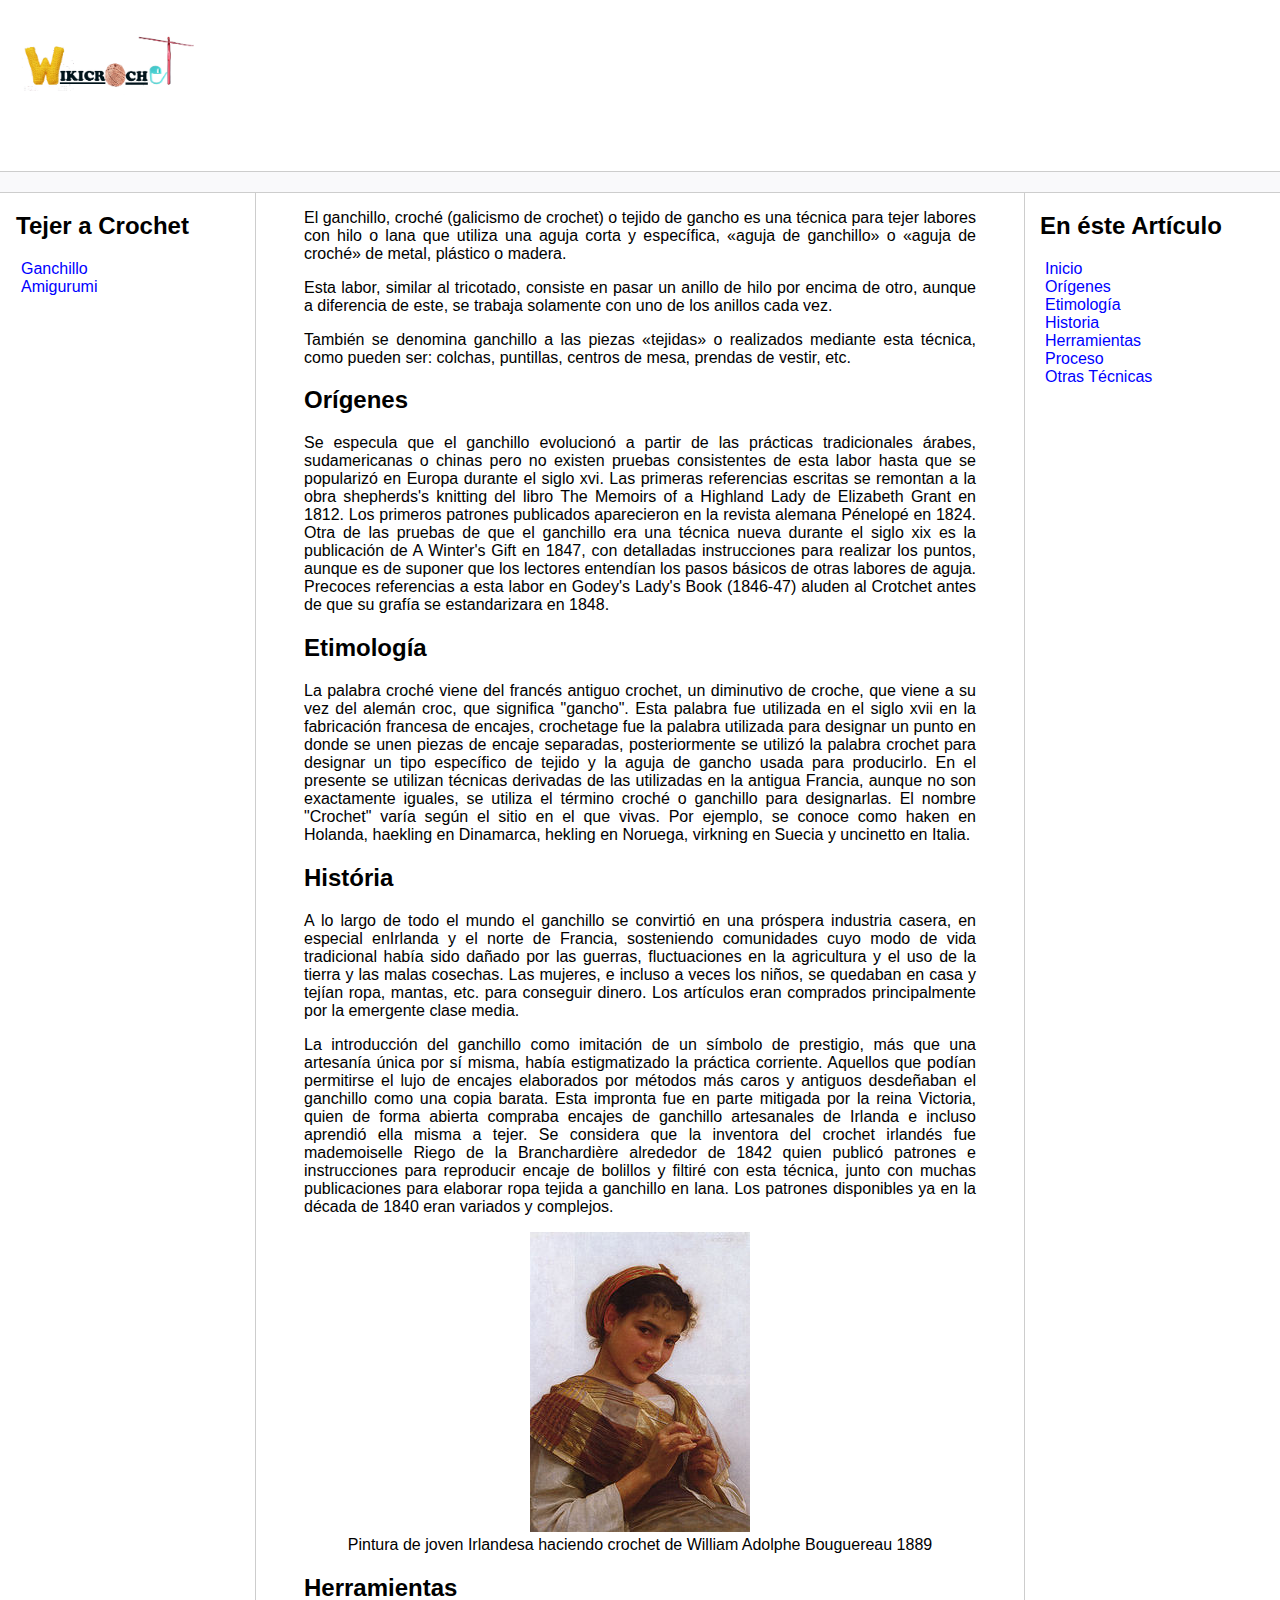
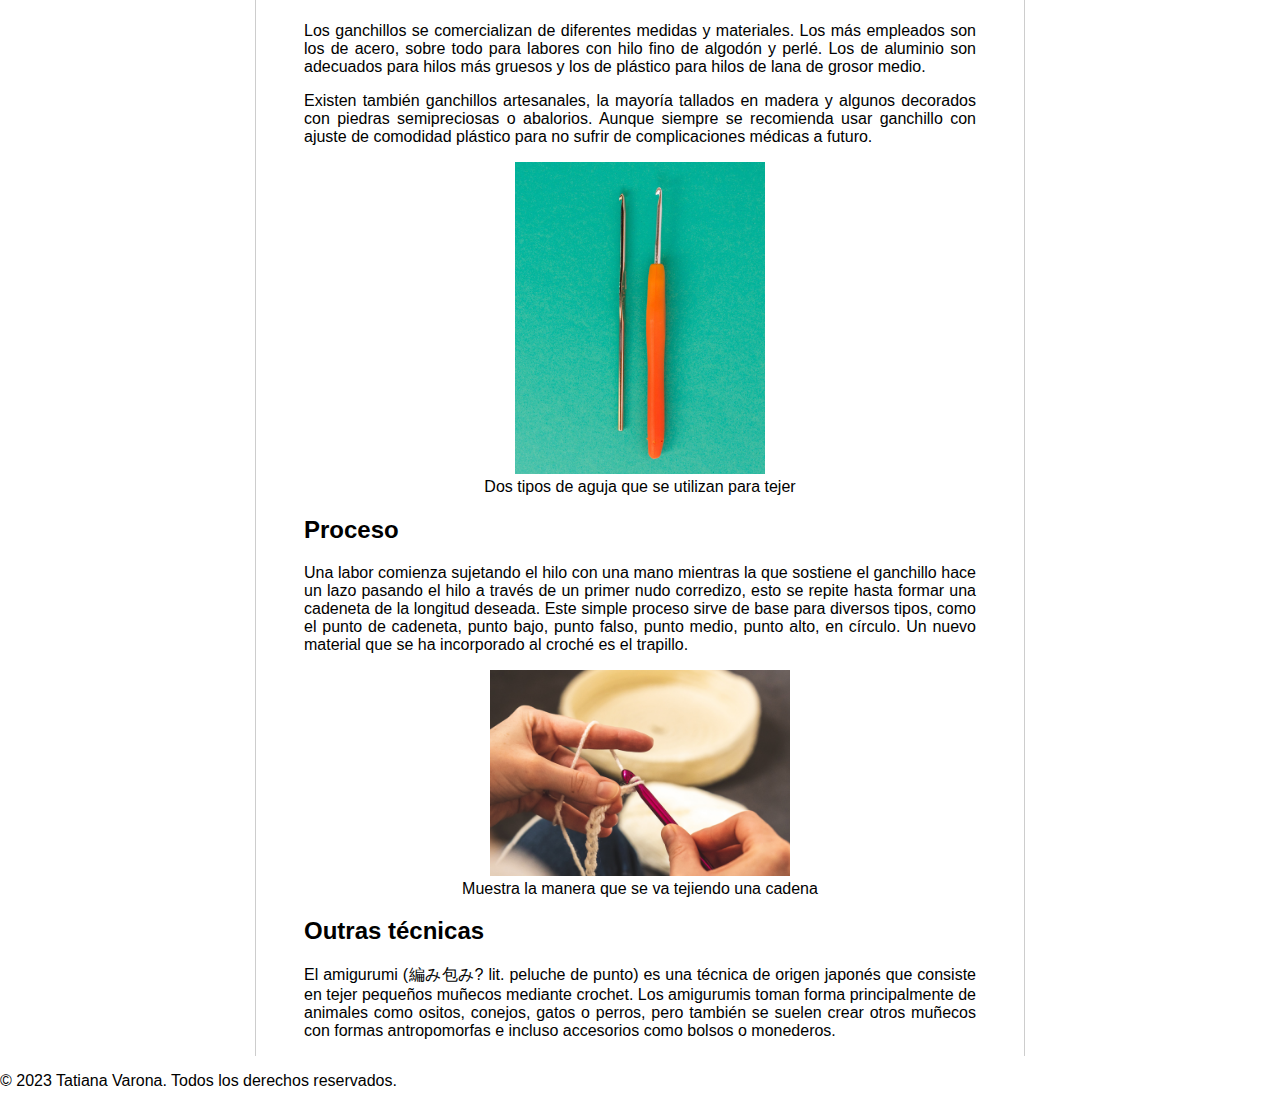
<file: index.html>
<!DOCTYPE html>
<html lang="pt-br">

<head>
    <meta charset="UTF-8">
    <meta http-equiv="X-UA-Compatible" content="IE=edge">
    <meta name="viewport" content="width=device-width, initial-scale=1.0">
    <title>Tejer a Crochet</title>
    <link rel="stylesheet" href="assets/css/style.css">
</head>

<body>
    <header>
        <div class="logo">
            <img src="assets/images/mi_logo.jpg" width="250" alt="Logo de la página que dice Wikicrochet" />
        </div>
    </header>

    <div class="bar"></div>

    <div class="content">
        <div class="sidebar">
            <h2>Tejer a Crochet</h2>
            <ul>
                <li><a href="index.html">Ganchillo</a></li>
                <li><a href="amigurumi.html">Amigurumi</a></li>
            </ul>
        </div>

        <div class="main">
            <section id="inicio">
                <p>El ganchillo, croché (galicismo de crochet) o tejido de gancho es una técnica para tejer labores con
                    hilo o lana que utiliza una aguja corta y específica, «aguja de ganchillo» o «aguja de croché» de
                    metal, plástico o madera.<br>
                <p>Esta labor, similar al tricotado, consiste en pasar un anillo de hilo por encima de otro, aunque a
                    diferencia de este, se trabaja solamente con uno de los anillos cada vez.</p>
                <p>También se denomina ganchillo a las piezas «tejidas» o realizados mediante esta técnica, como pueden
                    ser: colchas, puntillas, centros de mesa, prendas de vestir, etc.</p>
            </section>

            <section id="origenes">
                <h2>Orígenes</h2>
                <p>Se especula que el ganchillo evolucionó a partir de las prácticas tradicionales árabes, sudamericanas
                    o chinas pero no existen pruebas consistentes de esta labor hasta que se popularizó en Europa
                    durante el siglo xvi. Las primeras referencias escritas se remontan a la obra shepherds's knitting
                    del libro The Memoirs of a Highland Lady de Elizabeth Grant en 1812. Los primeros patrones
                    publicados aparecieron en la revista alemana Pénelopé en 1824. Otra de las pruebas de que el
                    ganchillo era una técnica nueva durante el siglo xix es la publicación de A Winter's Gift en 1847,
                    con detalladas instrucciones para realizar los puntos, aunque es de suponer que los lectores
                    entendían los pasos básicos de otras labores de aguja. Precoces referencias a esta labor en Godey's
                    Lady's Book (1846-47) aluden al Crotchet antes de que su grafía se estandarizara en 1848.</p>
            </section>

            <section id="etimologia">
                <h2>Etimología</h2>
                <p>La palabra croché viene del francés antiguo crochet, un diminutivo de croche, que viene a su vez del
                    alemán croc, que significa "gancho". Esta palabra fue utilizada en el siglo xvii en la fabricación
                    francesa de encajes, crochetage fue la palabra utilizada para designar un punto en donde se unen
                    piezas de encaje separadas, posteriormente se utilizó la palabra crochet para designar un tipo
                    específico de tejido y la aguja de gancho usada para producirlo. En el presente se utilizan técnicas
                    derivadas de las utilizadas en la antigua Francia, aunque no son exactamente iguales, se utiliza el
                    término croché o ganchillo para designarlas. El nombre "Crochet" varía según el sitio en el que
                    vivas. Por ejemplo, se conoce como haken en Holanda, haekling en Dinamarca, hekling en Noruega,
                    virkning en Suecia y uncinetto en Italia.</p>
            </section>

            <section id="historia">
                <h2>História</h2>
                <p>A lo largo de todo el mundo el ganchillo se convirtió en una próspera industria casera, en especial
                    enIrlanda y el norte de Francia, sosteniendo comunidades cuyo modo de vida tradicional había sido
                    dañado por las guerras, fluctuaciones en la agricultura y el uso de la tierra y las malas cosechas.
                    Las mujeres, e incluso a veces los niños, se quedaban en casa y tejían ropa, mantas, etc. para
                    conseguir dinero. Los artículos eran comprados principalmente por la emergente clase media.</p>
                <p>La introducción del ganchillo como imitación de un símbolo de prestigio, más que una artesanía única
                    por sí misma, había estigmatizado la práctica corriente. Aquellos que podían permitirse el lujo de
                    encajes elaborados por métodos más caros y antiguos desdeñaban el ganchillo como una copia barata.
                    Esta impronta fue en parte mitigada por la reina Victoria, quien de forma abierta compraba encajes
                    de ganchillo artesanales de Irlanda e incluso aprendió ella misma a tejer. Se considera que la
                    inventora del crochet irlandés fue mademoiselle Riego de la Branchardière alrededor de 1842 quien publicó patrones
                    e instrucciones para reproducir encaje de bolillos y filtiré con esta técnica, junto con muchas
                    publicaciones para elaborar ropa tejida a ganchillo en lana. Los patrones disponibles ya en la
                    década de 1840 eran variados y complejos.</p>
                <figure>
                    <img src="assets/images/220px-William-Adolphe_Bouguereau_(1825-1905)_-_Young_Girl_Crocheting_(1889).jpg"
                        alt="Pintura de joven Irlandesa haciendo crochet de William Adolphe Bouguereau 1889">
                    <figcaption>Pintura de joven Irlandesa haciendo crochet de William Adolphe Bouguereau 1889
                    </figcaption>
                </figure>
            </section>
            <section id="herramientas">
                <h2>Herramientas</h2>
                <p>Los ganchillos se comercializan de diferentes medidas y materiales. Los más empleados son los de
                    acero, sobre todo para labores con hilo fino de algodón y perlé. Los de aluminio son adecuados para
                    hilos más gruesos y los de plástico para hilos de lana de grosor medio.</p>
                <p> Existen también ganchillos artesanales, la mayoría tallados en madera y algunos decorados con
                    piedras semipreciosas o abalorios. Aunque siempre se recomienda usar ganchillo con ajuste de
                    comodidad plástico para no sufrir de complicaciones médicas a futuro.</p>
                <figure>
                    <img src="assets/images/dama-vs-ergonomico.jpg" width="250" alt="Dos tipos de aguja que se utilizan para tejer">
                    <figcaption>Dos tipos de aguja que se utilizan para tejer</figcaption>
                </figure>

            </section>
            <section>
                <h2>Proceso</h2>
                <p>Una labor comienza sujetando el hilo con una mano mientras la que sostiene el ganchillo hace un lazo
                    pasando el hilo a través de un primer nudo corredizo, esto se repite hasta formar una cadeneta de la
                    longitud deseada. Este simple proceso sirve de base para diversos tipos, como el punto de cadeneta,
                    punto bajo, punto falso, punto medio, punto alto, en círculo. Un nuevo material que se ha
                    incorporado al croché es el trapillo.</p>
                <figure>
                    <img src="assets/images/crochet-ganchillo.jpg" alt="Muestra la manera que se va tejiendo una cadena" width="300" />
                    <figcaption>Muestra la manera que se va tejiendo una cadena</figcaption>
                </figure>

            </section>

            <section id="tecnicas">
                <h2>Outras técnicas</h2>
                <p>El amigurumi (編み包み? lit. peluche de punto) es una técnica de origen japonés que consiste en tejer
                    pequeños muñecos mediante crochet. Los amigurumis toman forma principalmente de animales como
                    ositos, conejos, gatos o perros, pero también se suelen crear otros muñecos con formas antropomorfas
                    e incluso accesorios como bolsos o monederos.</p>
            </section>
        </div>

        <div class="anchors">
            <h2>En éste Artículo</h2>
            <ul>
                <li><a href="#inicio">Inicio</a></li>
                <li><a href="#origenes">Orígenes</a></li>
                <li><a href="#etimologia">Etimología</a></li>
                <li><a href="#historia">Historia</a></li>
                <li><a href="#herramientas">Herramientas</a></li>
                <li><a href="#proceso">Proceso</a></li>
                <li><a href="#tecnicas">Otras Técnicas</a></li>

            </ul>
        </div>

    </div>

    <footer>
        <p>&copy; 2023 Tatiana Varona. Todos los derechos reservados.</p>
        
    </footer>

</body>

</html>
</file>
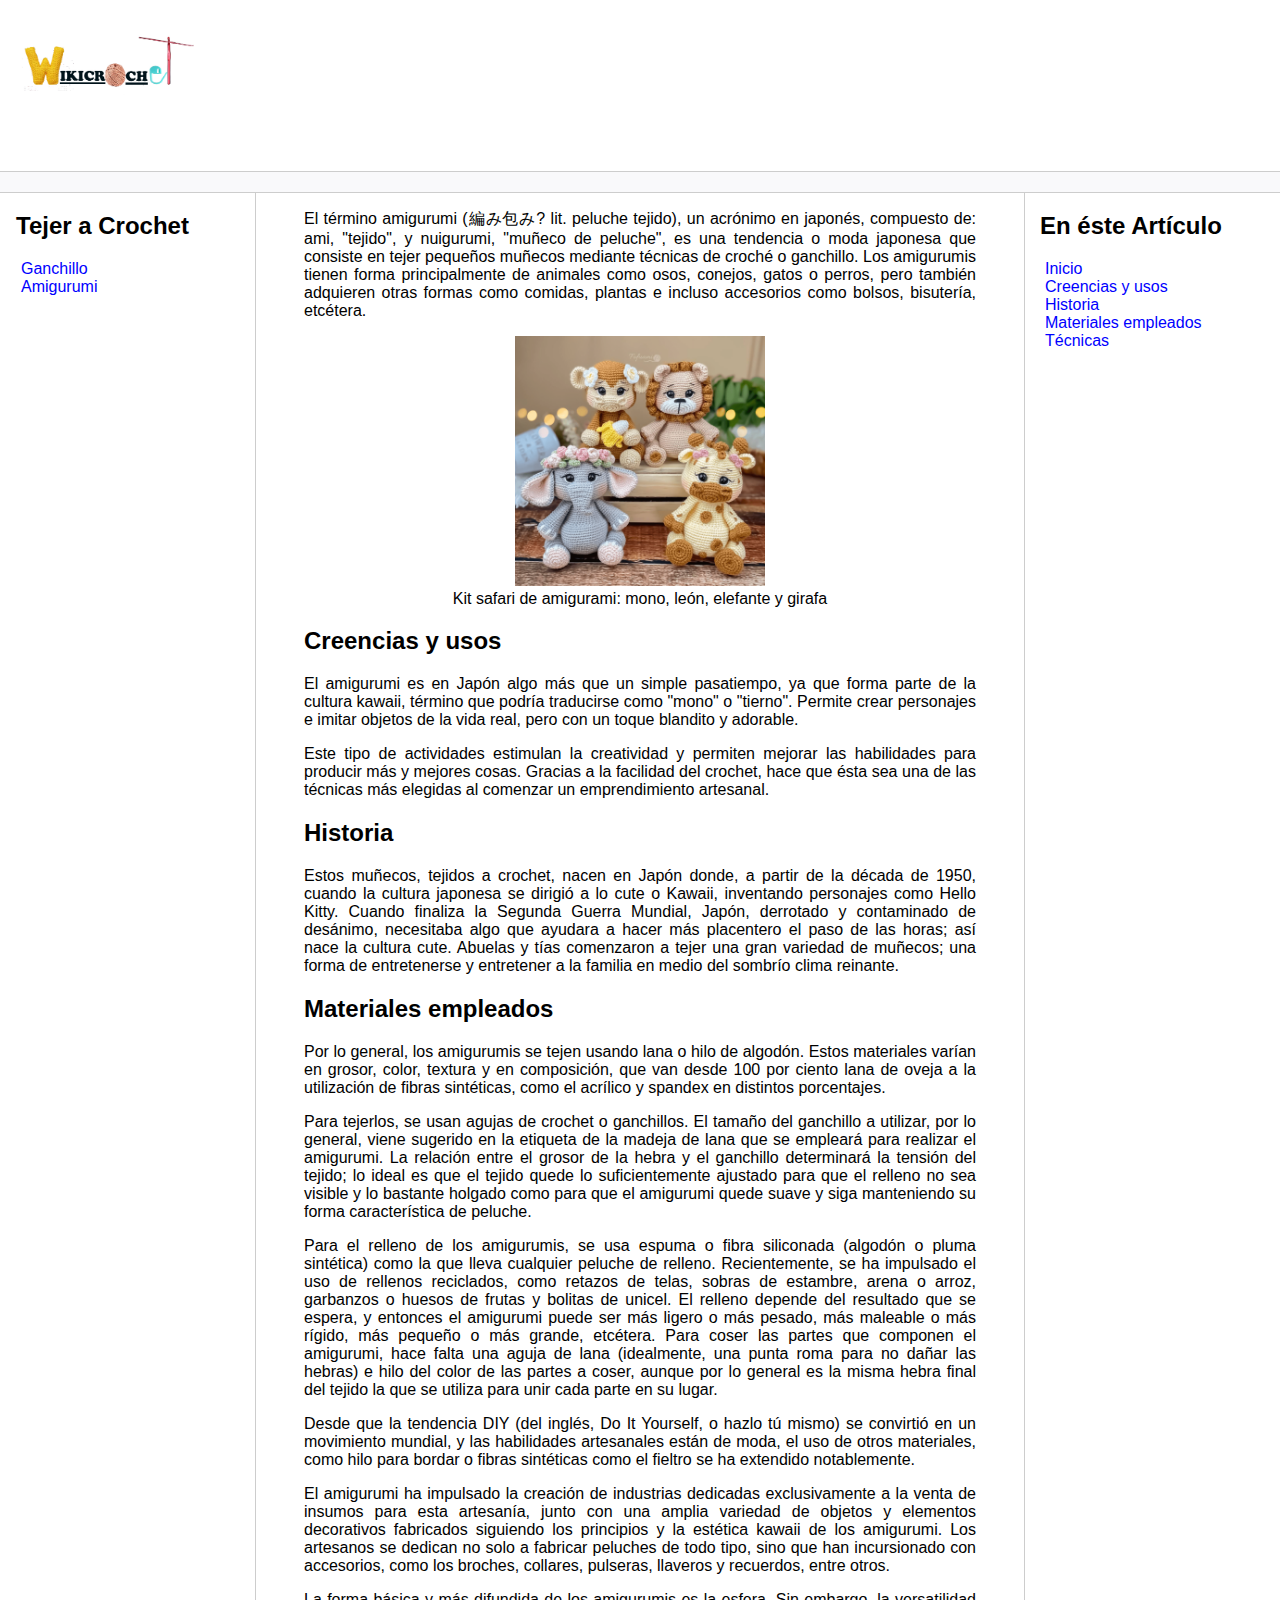
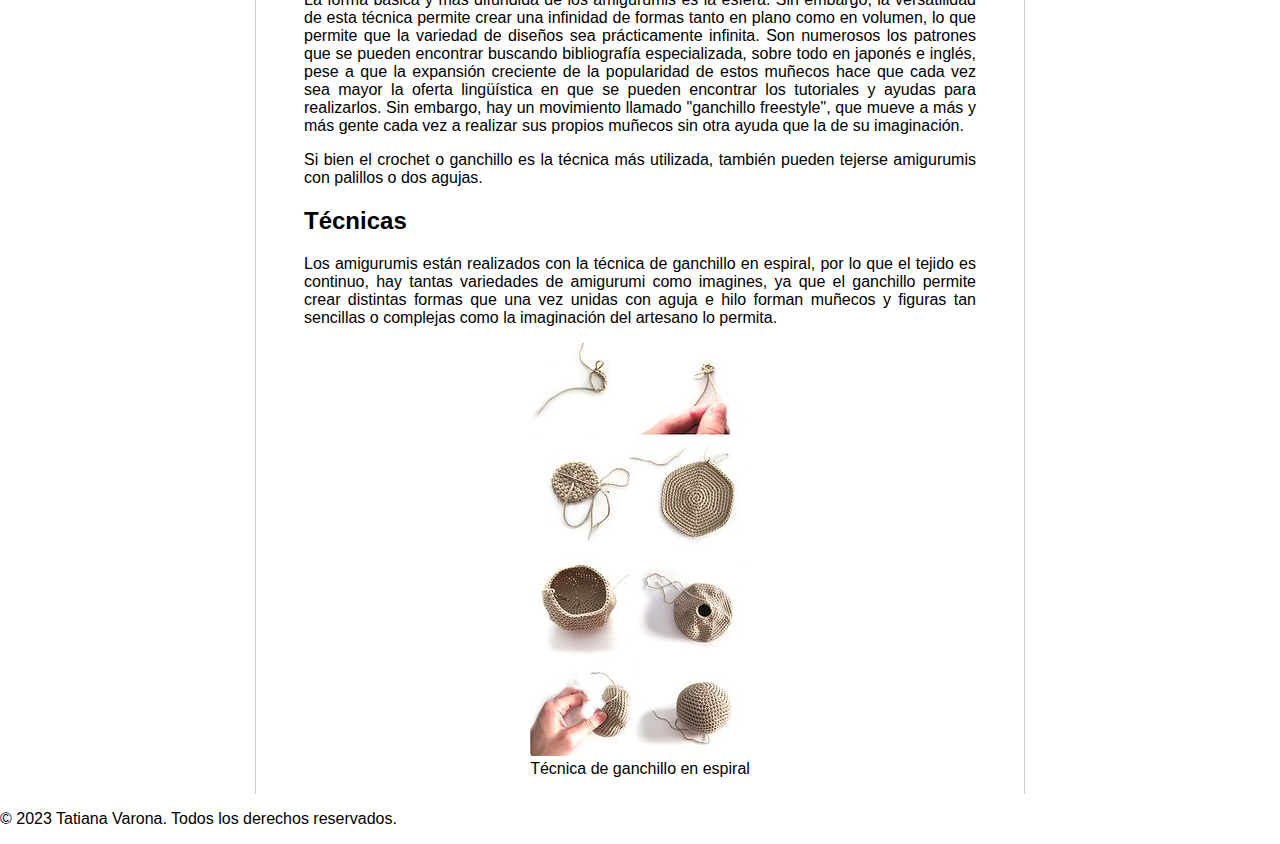
<file: amigurumi.html>
<!DOCTYPE html>
<html lang="pt-br">

<head>
    <meta charset="UTF-8">
    <meta http-equiv="X-UA-Compatible" content="IE=edge">
    <meta name="viewport" content="width=device-width, initial-scale=1.0">
    <title>Tejer a Crochet</title>
    <link rel="stylesheet" href="assets/css/style.css">
</head>

<body>
    <header>
        <div class="logo">
            <img src="assets/images/mi_logo.jpg" width="250" alt="Logo de la página que dice Wikicrochet" />
        </div>
    </header>

    <div class="bar"></div>

    <div class="content">
        <div class="sidebar">
            <h2>Tejer a Crochet</h2>
            <ul>
                <li><a href="index.html">Ganchillo</a></li>
                <li><a href="amigurumi.html">Amigurumi</a></li>
            </ul>
        </div>

        <div class="main">
            <section id="inicio">
                <p>El término amigurumi (編み包み? lit. peluche tejido), un acrónimo en japonés, compuesto de: ami,
                    "tejido", y nuigurumi, "muñeco de peluche", es una tendencia o moda japonesa que consiste en tejer
                    pequeños muñecos mediante técnicas de croché o ganchillo. Los amigurumis tienen forma principalmente
                    de animales como osos, conejos, gatos o perros, pero también adquieren otras formas como comidas,
                    plantas e incluso accesorios como bolsos, bisutería, etcétera.</p>
                    <figure>
                        <img src="assets/images/amigurumis.png" alt="Muñecos tejjdos" width="250">
                        <figcaption>Kit safari de amigurami: mono, león, elefante y girafa</figcaption>
                    </figure>
            </section>

            <section id="creencias">
                <h2>Creencias y usos</h2>
                    <p>El amigurumi es en Japón algo más que un simple pasatiempo, ya que forma parte de la cultura
                        kawaii, término que podría traducirse como "mono" o "tierno". Permite crear personajes e imitar
                        objetos de la vida real, pero con un toque blandito y adorable.</p>
                    <p>
                        Este tipo de actividades estimulan la creatividad y permiten mejorar las habilidades para
                        producir más y mejores cosas. Gracias a la facilidad del crochet, hace que ésta sea una de las
                        técnicas más elegidas al comenzar un emprendimiento artesanal.
                    </p>
            </section>

            <section id="historia">
                <h2>Historia</h2>
                <p>Estos muñecos, tejidos a crochet, nacen en Japón donde, a partir de la década de 1950, cuando la
                    cultura japonesa se dirigió a lo cute o Kawaii, inventando personajes como Hello Kitty. Cuando
                    finaliza la Segunda Guerra Mundial, Japón, derrotado y contaminado de desánimo, necesitaba algo que
                    ayudara a hacer más placentero el paso de las horas; así nace la cultura cute. Abuelas y tías
                    comenzaron a tejer una gran variedad de muñecos; una forma de entretenerse y entretener a la familia
                    en medio del sombrío clima reinante.</p>
            </section>

            <section id="materiales">
                <h2>Materiales empleados</h2>
                <p>Por lo general, los amigurumis se tejen usando lana o hilo de algodón. Estos materiales varían en grosor, color, textura y en composición, que van desde 100 por ciento lana de oveja a la utilización de fibras sintéticas, como el acrílico y spandex en distintos porcentajes.</p>
                <p>Para tejerlos, se usan agujas de crochet o ganchillos. El tamaño del ganchillo a utilizar, por lo general, viene sugerido en la etiqueta de la madeja de lana que se empleará para realizar el amigurumi. La relación entre el grosor de la hebra y el ganchillo determinará la tensión del tejido; lo ideal es que el tejido quede lo suficientemente ajustado para que el relleno no sea visible y lo bastante holgado como para que el amigurumi quede suave y siga manteniendo su forma característica de peluche.</p>
                <p>Para el relleno de los amigurumis, se usa espuma o fibra siliconada (algodón o pluma sintética) como la que lleva cualquier peluche de relleno. Recientemente, se ha impulsado el uso de rellenos reciclados, como retazos de telas, sobras de estambre, arena o arroz, garbanzos o huesos de frutas y bolitas de unicel. El relleno depende del resultado que se espera, y entonces el amigurumi puede ser más ligero o más pesado, más maleable o más rígido, más pequeño o más grande, etcétera. Para coser las partes que componen el amigurumi, hace falta una aguja de lana (idealmente, una punta roma para no dañar las hebras) e hilo del color de las partes a coser, aunque por lo general es la misma hebra final del tejido la que se utiliza para unir cada parte en su lugar.</p>
                <p>Desde que la tendencia DIY (del inglés, Do It Yourself, o hazlo tú mismo) se convirtió en un movimiento mundial, y las habilidades artesanales están de moda, el uso de otros materiales, como hilo para bordar o fibras sintéticas como el fieltro se ha extendido notablemente.</p>
                <p>El amigurumi ha impulsado la creación de industrias dedicadas exclusivamente a la venta de insumos para esta artesanía, junto con una amplia variedad de objetos y elementos decorativos fabricados siguiendo los principios y la estética kawaii de los amigurumi. Los artesanos se dedican no solo a fabricar peluches de todo tipo, sino que han incursionado con accesorios, como los broches, collares, pulseras, llaveros y recuerdos, entre otros.</p>
                <p>La forma básica y más difundida de los amigurumis es la esfera. Sin embargo, la versatilidad de esta técnica permite crear una infinidad de formas tanto en plano como en volumen, lo que permite que la variedad de diseños sea prácticamente infinita. Son numerosos los patrones que se pueden encontrar buscando bibliografía especializada, sobre todo en japonés e inglés, pese a que la expansión creciente de la popularidad de estos muñecos hace que cada vez sea mayor la oferta lingüística en que se pueden encontrar los tutoriales y ayudas para realizarlos. Sin embargo, hay un movimiento llamado "ganchillo freestyle", que mueve a más y más gente cada vez a realizar sus propios muñecos sin otra ayuda que la de su imaginación.</p>
                <p>Si bien el crochet o ganchillo es la técnica más utilizada, también pueden tejerse amigurumis con palillos o dos agujas.</p>
            </section>

            <section id="tecnicas">
                <h2>Técnicas</h2>
                <p>Los amigurumis están realizados con la técnica de ganchillo en espiral, por lo que el tejido es continuo, hay tantas variedades de amigurumi como imagines, ya que el ganchillo permite crear distintas formas que una vez unidas con aguja e hilo forman muñecos y figuras tan sencillas o complejas como la imaginación del artesano lo permita.</p>
                <figure>
                    <img src="assets/images/Técnica_de_ganchillo_en_espiral.jpg" alt="Técnica de ganchillo en espiral">
                    <figcaption>Técnica de ganchillo en espiral</figcaption>
            </section>
        </div>

        <div class="anchors">
            <h2>En éste Artículo</h2>
            <ul>
                <li><a href="#inicio">Inicio</a></li>
                <li><a href="#creencias">Creencias y usos</a></li>
                <li><a href="#historia">Historia</a></li>
                <li><a href="#materiales">Materiales empleados</a></li>
                <li><a href="#tecnicas">Técnicas</a></li>
            </ul>
        </div>

    </div>

    <footer>
        <p>&copy; 2023 Tatiana Varona. Todos los derechos reservados.</p>
    </footer>

</body>

</html>
</file>
<file: assets/css/style.css>
body, html {
    margin: 0;
    padding: 0;
    font-family: 'Segoe UI', Tahoma, Geneva, Verdana, sans-serif;
}
ul { list-style: none; padding-left: 5px; }
a { color:blue; text-decoration: none;}
.bar {
    background-color: #f9f9fb;
    padding:10px;
    border-top: solid 1px #cdcdcd;
    border-bottom: solid 1px #cdcdcd;
}
.content {
    max-width: 1440px;
    margin: auto;
    grid-gap: 3rem;
    display: grid;
    gap: 3rem;
    grid-template-areas: "sidebar main anchors";
    grid-template-columns: minmax(0,15rem) minmax(0,2.5fr) minmax(0,15rem);
    padding-left: 1rem;
    padding-right: 1rem;
}
.footer {
    min-height: 100px;
    border-top: solid 1px #cdcdcd;
}
.anchors {
    border-left: solid 1px #cdcdcd;
    padding-left: 15px;
}
.sidebar {
    border-right: solid 1px #cdcdcd;
}
figure {
    text-align: center;
}

p{
    text-align: justify;
}
</file>
